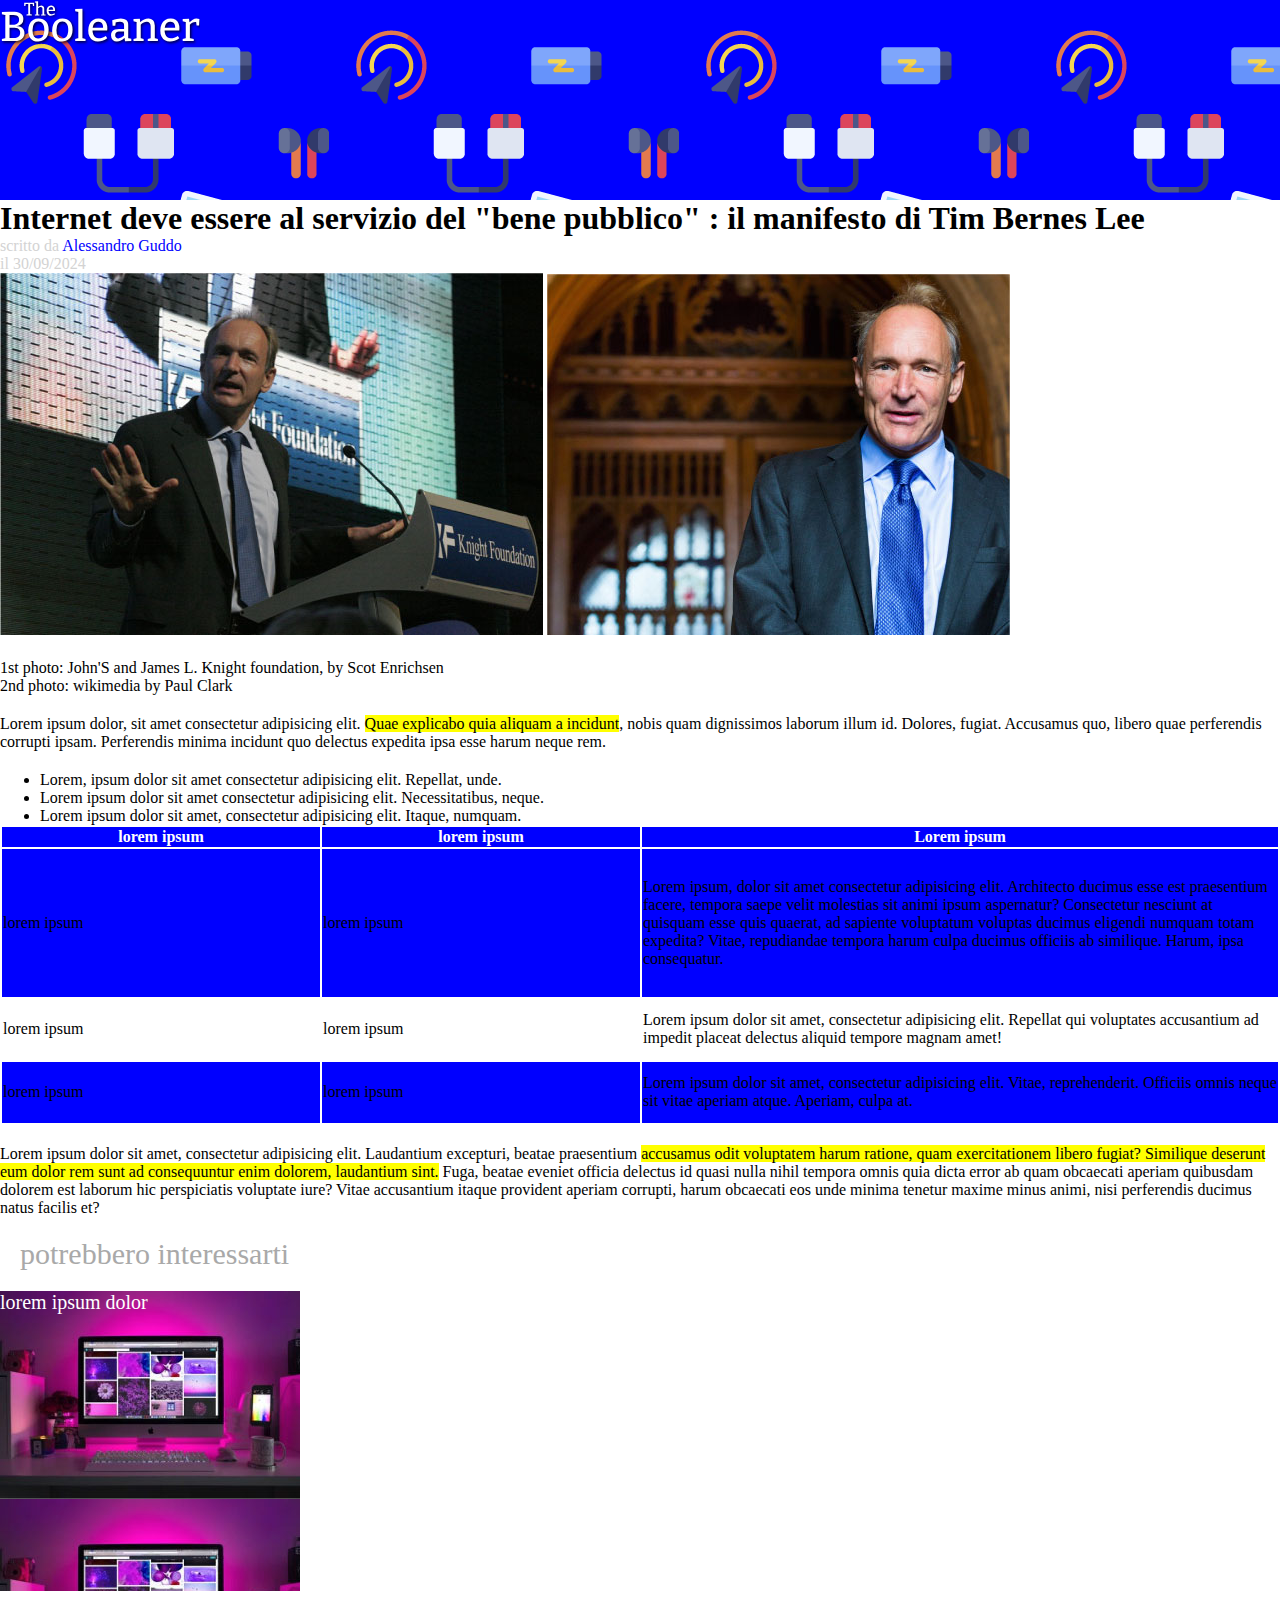
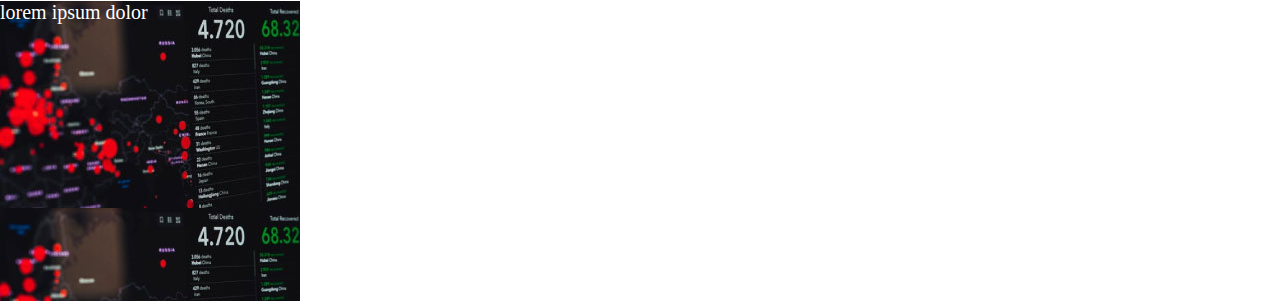
<file: index.html>
<!DOCTYPE html>
<html lang="en">
<head>
    <meta charset="UTF-8">
    <meta name="viewport" content="width=device-width, initial-scale=1.0">
    <title>Document</title>
    <link rel="stylesheet" href="style.css">
    <link rel="preconnect" href="https://fonts.googleapis.com">
    <link rel="preconnect" href="https://fonts.gstatic.com" crossorigin>
    <link href="https://fonts.googleapis.com/css2?family=Roboto:ital,wght@0,100;0,300;0,400;0,500;0,700;0,900;1,100;1,300;1,400;1,500;1,700;1,900&display=swap" rel="stylesheet">
</head>
<body>
    <header>
        <div class="background-logo">
            <div class="logo">

            </div>
        </div>

       
    </header>

    <main>
       <div class="container">
          <div class="title">
             <h1>Internet deve essere al servizio del "bene pubblico" : il manifesto di Tim Bernes Lee</h1>
             <span class="info-producer">scritto da <span id="producer-name">Alessandro Guddo</span> <br>il 30/09/2024</span>
          </div>
       
          <div class="photo">
             <img src="img/tim-1.jpg" alt="tim-image">
             <img src="img/tim-2.jpg" alt="tim-image-2">
          </div>

          <div class="text-under-photo">
             <p>1st photo: John'S and James L. Knight foundation, by Scot Enrichsen <br>2nd photo: wikimedia by Paul Clark</p>
          </div>

          <div class="lorem1">
             <p>Lorem ipsum dolor, sit amet consectetur adipisicing elit. <span class="yellow-text">Quae explicabo quia aliquam a incidunt</span>, nobis quam dignissimos laborum illum id. Dolores, fugiat. Accusamus quo, libero quae perferendis corrupti ipsam. Perferendis minima incidunt quo delectus expedita ipsa esse harum neque rem.</p>
          </div>

          <div class="lorem-list">
             <ul>
                <li>Lorem, ipsum dolor sit amet consectetur adipisicing elit. Repellat, unde.</li>
                <li>Lorem ipsum dolor sit amet consectetur adipisicing elit. Necessitatibus, neque.</li>
                <li>Lorem ipsum dolor sit amet, consectetur adipisicing elit. Itaque, numquam.</li>
             </ul>
            </div>

            <table>
                <thead>
                    <tr>
                        <th>lorem ipsum</th>
                        <th>lorem ipsum</th>
                        <th>Lorem ipsum</th>
                    </tr>
                </thead>

                <tbody>
                    <tr class="row-color">
                        <td>lorem ipsum</td>
                        <td>lorem ipsum</td>
                        <td class="last">Lorem ipsum, dolor sit amet consectetur adipisicing elit. Architecto ducimus esse est praesentium facere, tempora saepe velit molestias sit animi ipsum aspernatur? Consectetur nesciunt at quisquam esse quis quaerat, ad sapiente voluptatum voluptas ducimus eligendi numquam totam expedita? Vitae, repudiandae tempora harum culpa ducimus officiis ab similique. Harum, ipsa consequatur.</td>
                    </tr>
                    <tr>
                        <td>lorem ipsum</td>
                        <td>lorem ipsum</td>
                        <td>Lorem ipsum dolor sit amet, consectetur adipisicing elit. Repellat qui voluptates accusantium ad impedit placeat delectus aliquid tempore magnam amet!</td>
                    </tr>
                    <tr class="row-color">
                        <td>lorem ipsum</td>
                        <td>lorem ipsum</td>
                        <td>Lorem ipsum dolor sit amet, consectetur adipisicing elit. Vitae, reprehenderit. Officiis omnis neque sit vitae aperiam atque. Aperiam, culpa at.</td>
                    </tr>
                </tbody>


            </table>

            <div class="text-finisher">
                <p>Lorem ipsum dolor sit amet, consectetur adipisicing elit. Laudantium excepturi, beatae praesentium <span class="yellow-text">accusamus odit voluptatem harum ratione, quam exercitationem libero fugiat? Similique deserunt eum dolor rem sunt ad consequuntur enim dolorem, laudantium sint.</span> Fuga, beatae eveniet officia delectus id quasi nulla nihil tempora omnis quia dicta error ab quam obcaecati aperiam quibusdam dolorem est laborum hic perspiciatis voluptate iure? Vitae accusantium itaque provident aperiam corrupti, harum obcaecati eos unde minima tenetur maxime minus animi, nisi perferendis ducimus natus facilis et?</p>
            </div>

            <div class="interest">
                <span>potrebbero interessarti</span>
            </div>

            <div class="background-image">
                <span class="interior-text">lorem ipsum dolor</span>
            </div>
            <div class="background-image2">
                <span class="interior-text">lorem ipsum dolor</span>
            </div>

           

        </div>


    </main>
    
</body>
</html>
</file>
<file: style.css>
*{
    margin: 0;
    box-sizing: border-box;
}

.background-logo{
    height: 200px;
    background-image: url("./img/pattern.png");
    background-color: blue;
}

.logo{
    height: 200px;
    background-image: url("./img/logo.svg");
    background-repeat: no-repeat;
    background-size: 200px;
}
.text-under-photo, .lorem1, .lorem-list, .table, .text-finisher{
    margin-top: 20px;
}

.yellow-text{
    background-color: yellow;
}

table{
    width: 100%;
    height: 300px;
}

thead{
color: white;
background-color: blue;
}

.row-color{
    background-color: blue;
}

.last{
    width: 50%
}

#producer-name{
    color: blue;
}

.info-producer{
    color: lightgrey;
}

.interest{
    padding: 20px;
    color: darkgrey;
    font-size: 30px;
}

.background-image{
    height: 300px;
    width: 300px;
    background-image: url("./img/monitor.jpg");
    margin-bottom: 10px;;
}

.background-image2{
    height: 300px;
    width: 300px;
    background-image: url("./img/graph.jpg");
    
}

.interior-text{
    color: white;
    font-size: 20px;
}
</file>
